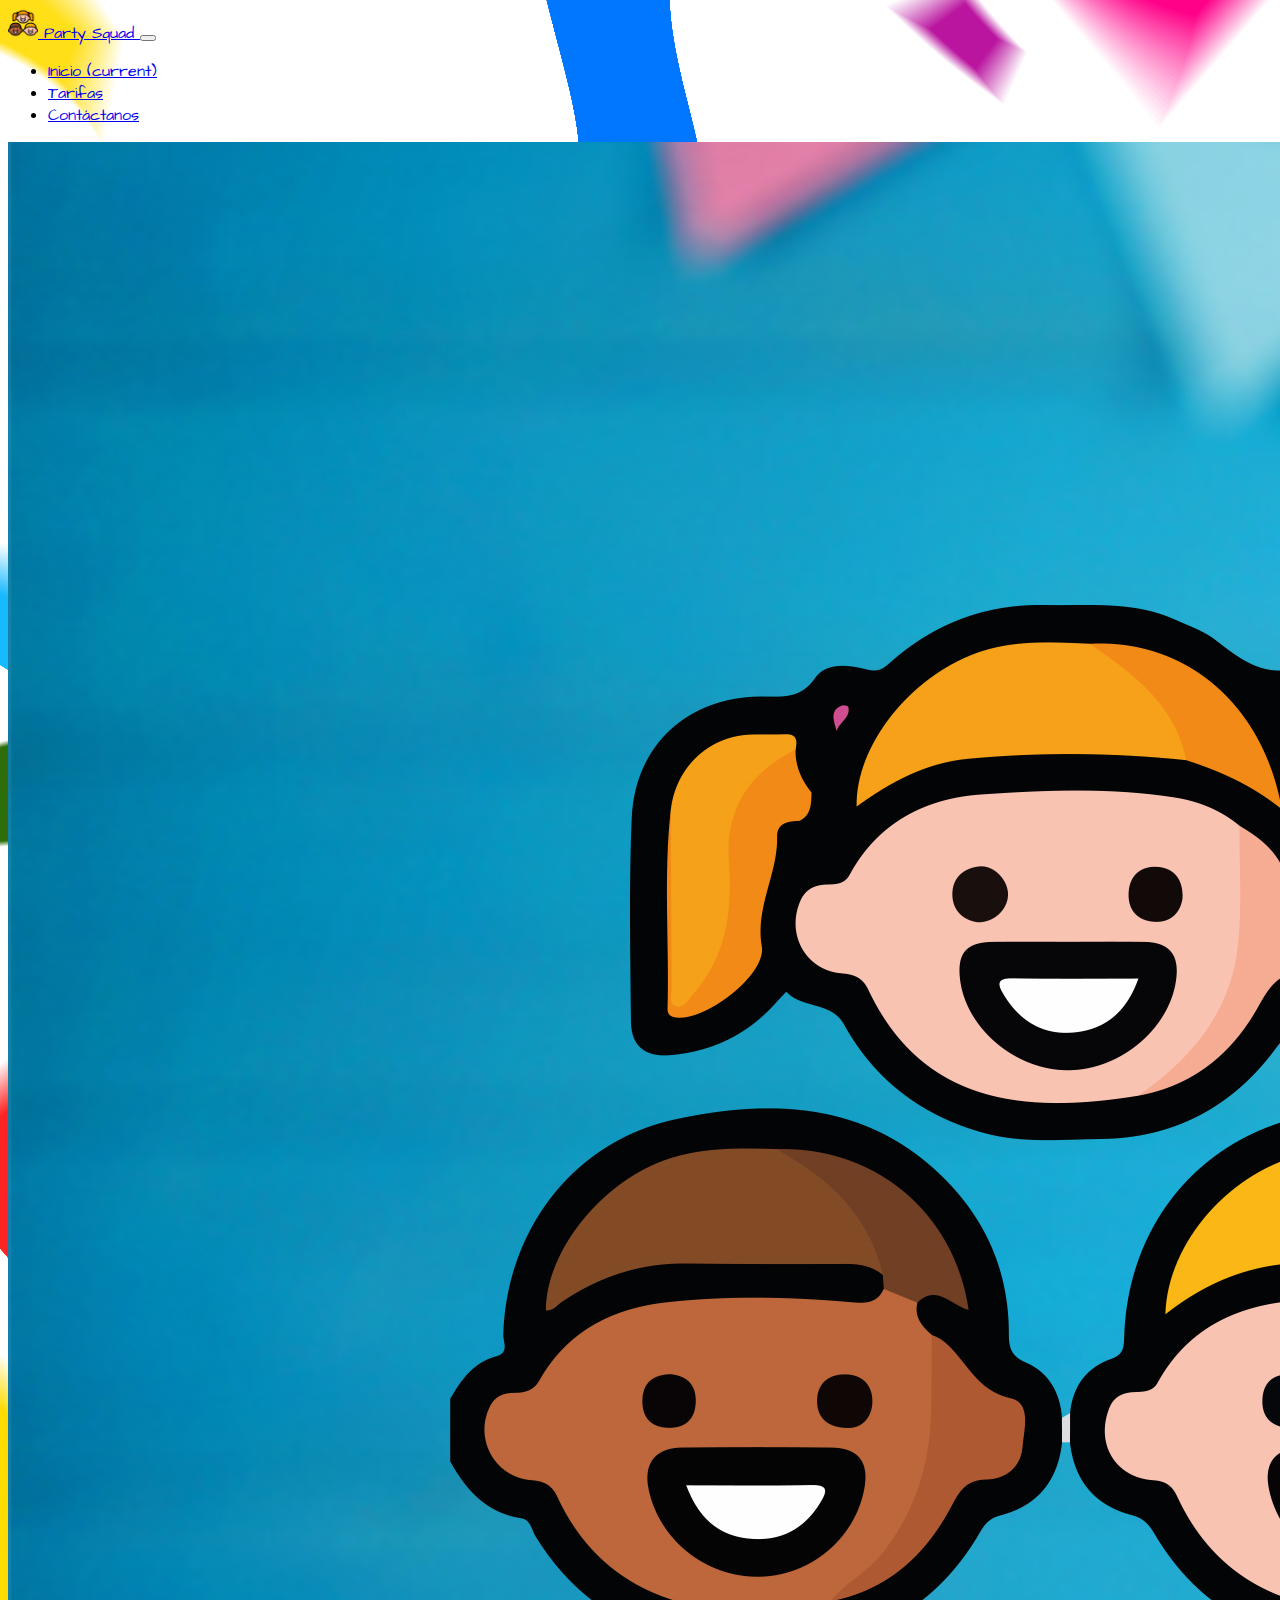
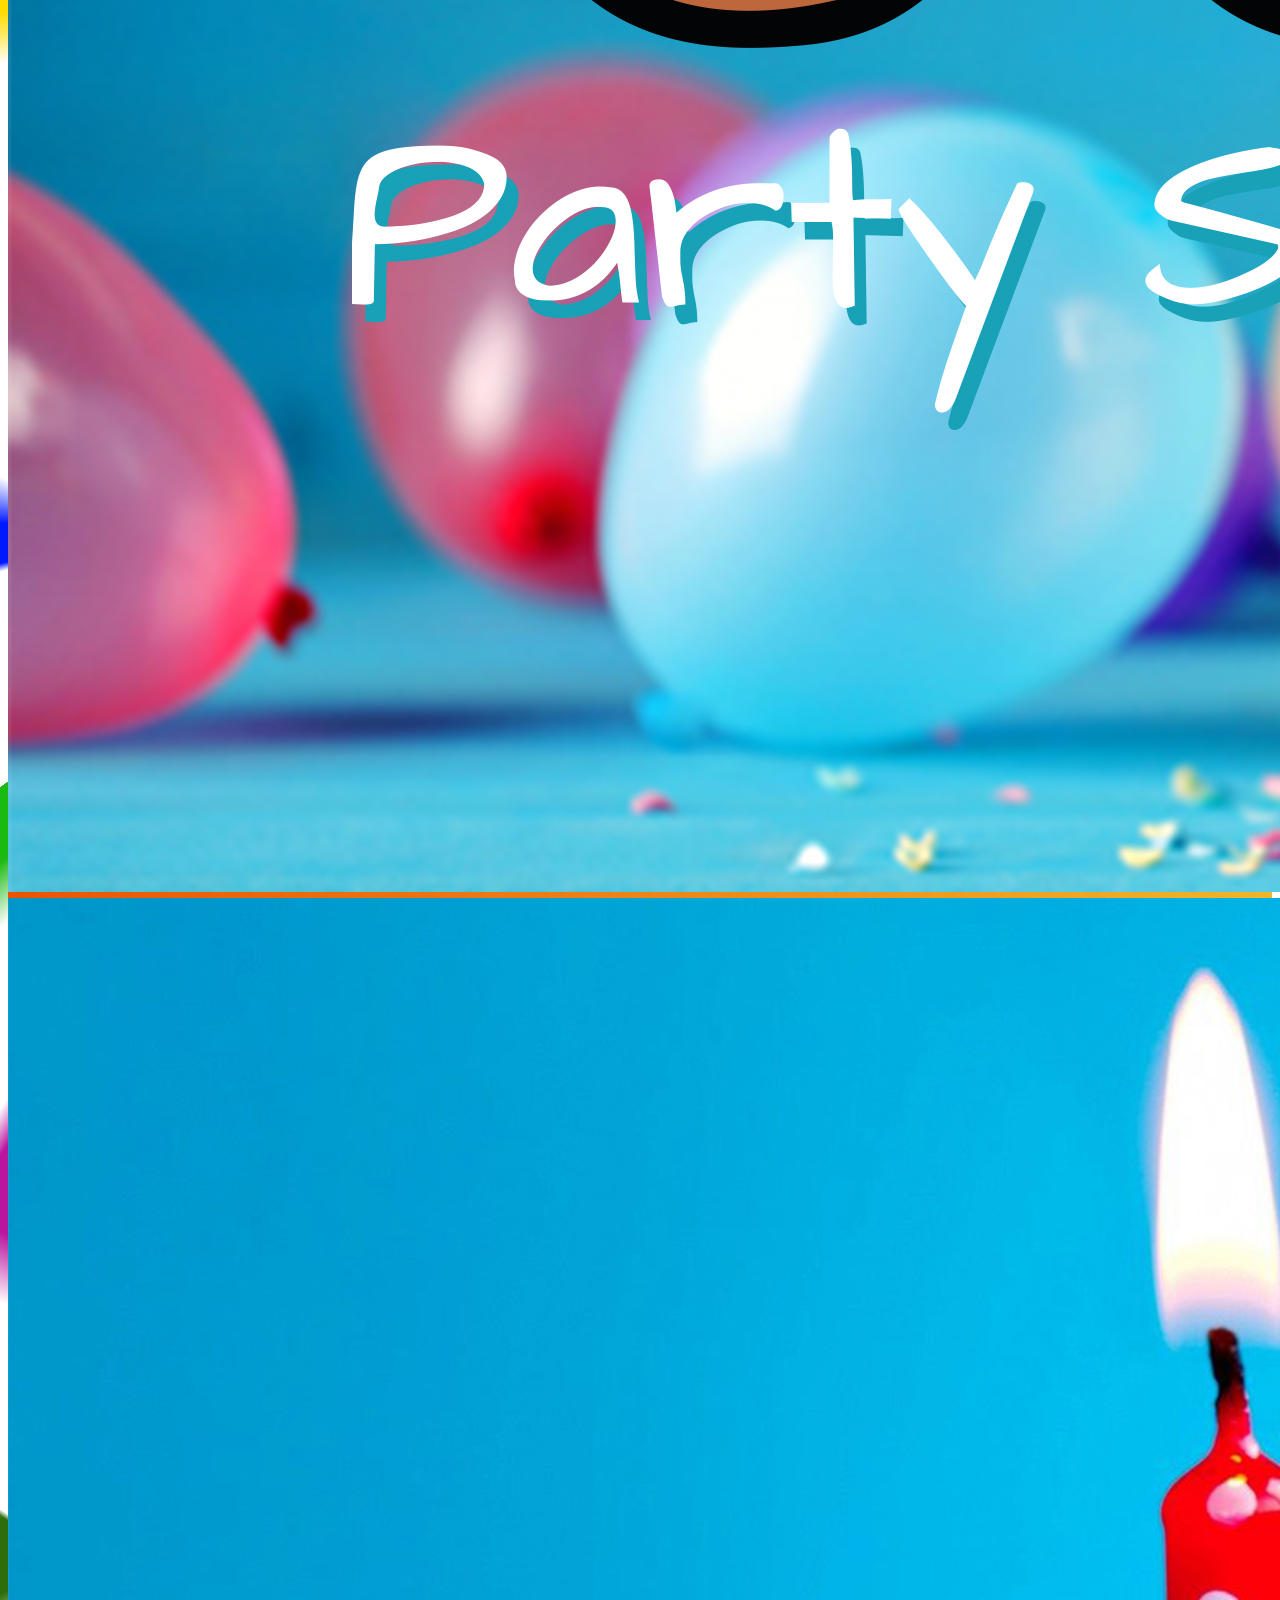
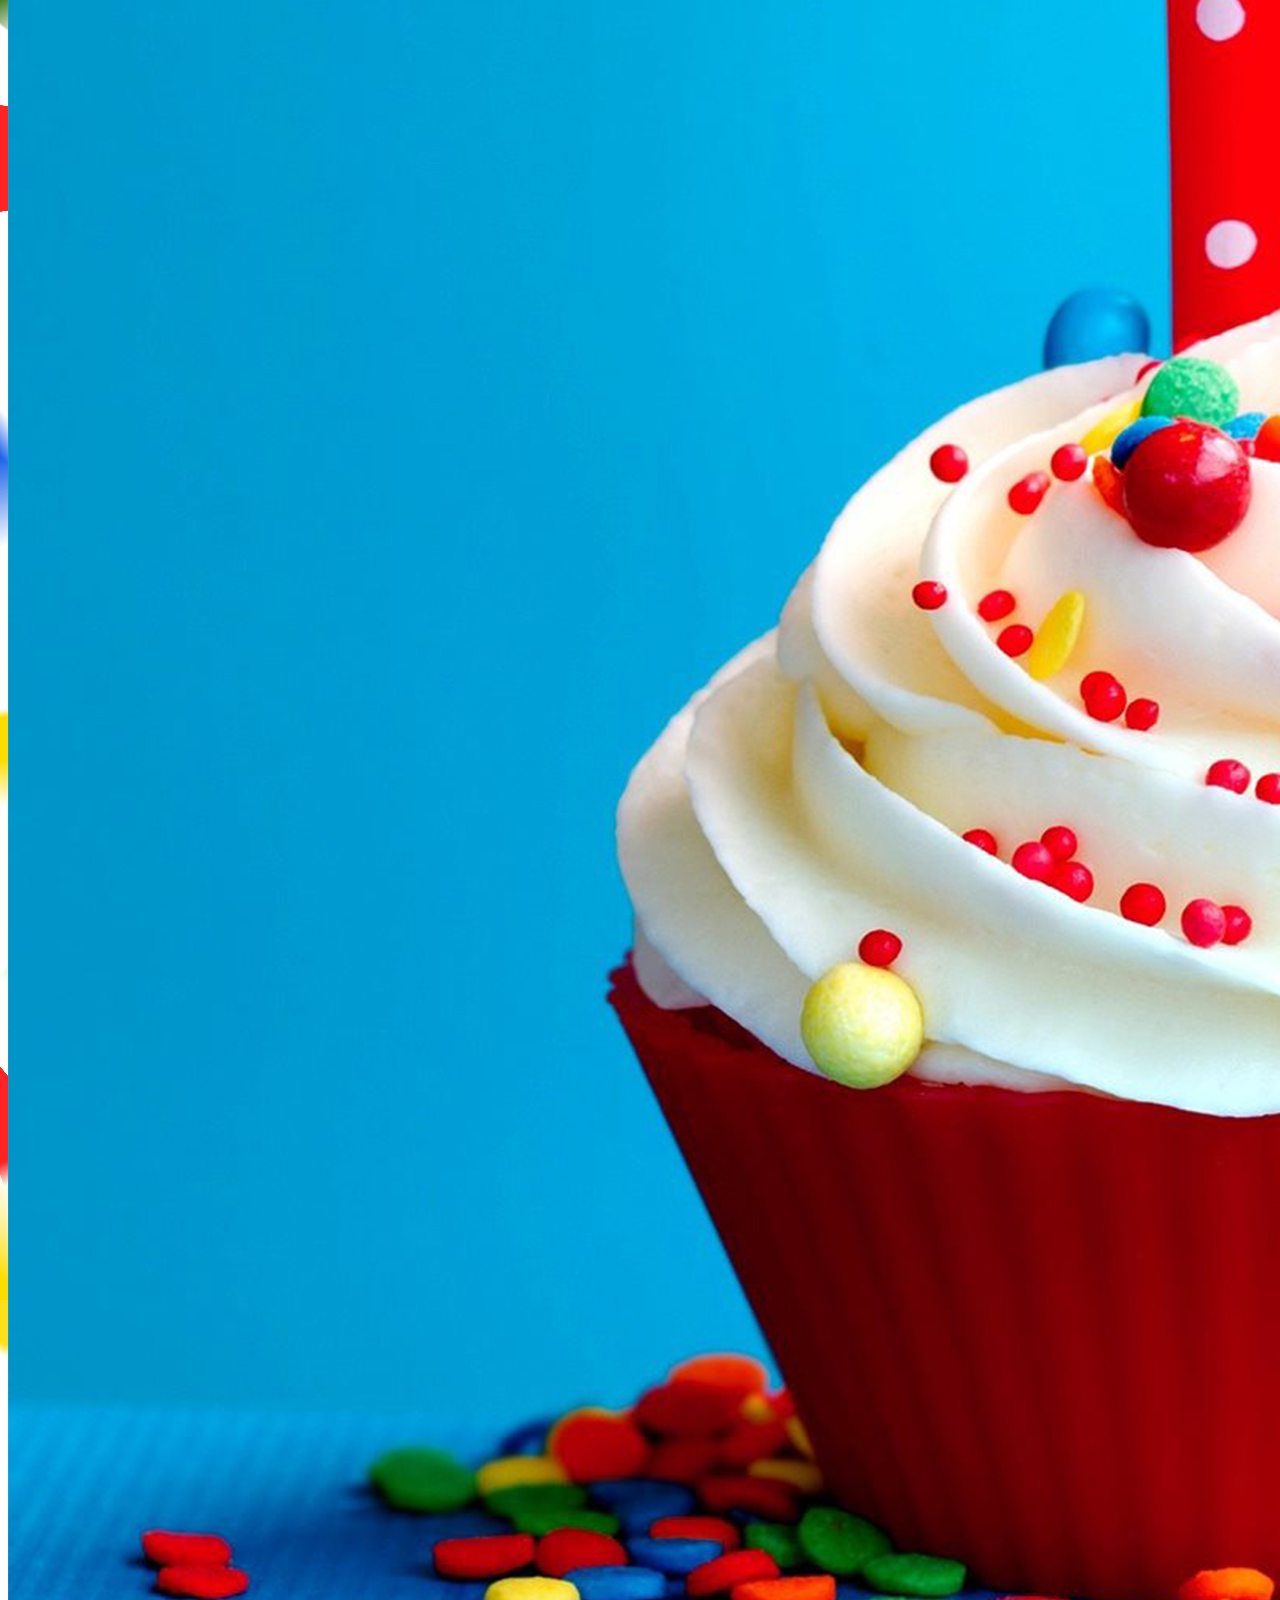
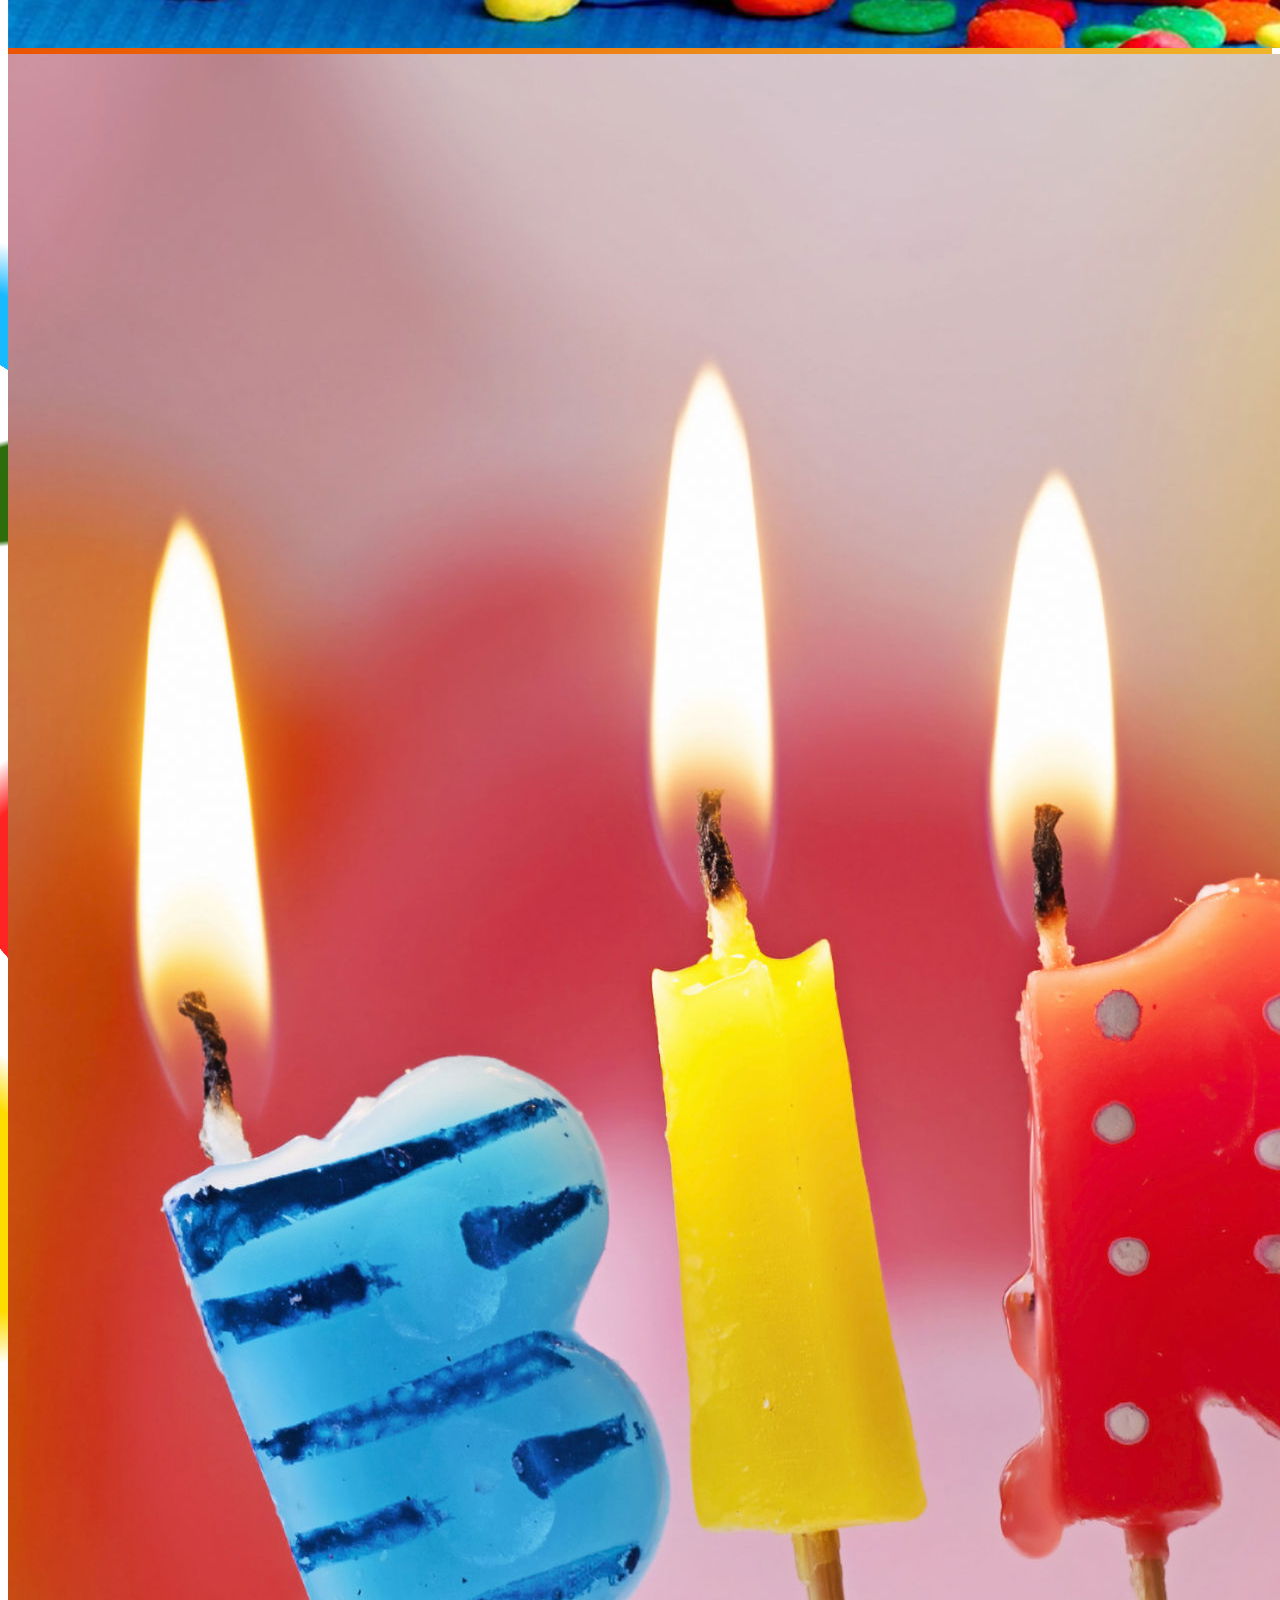
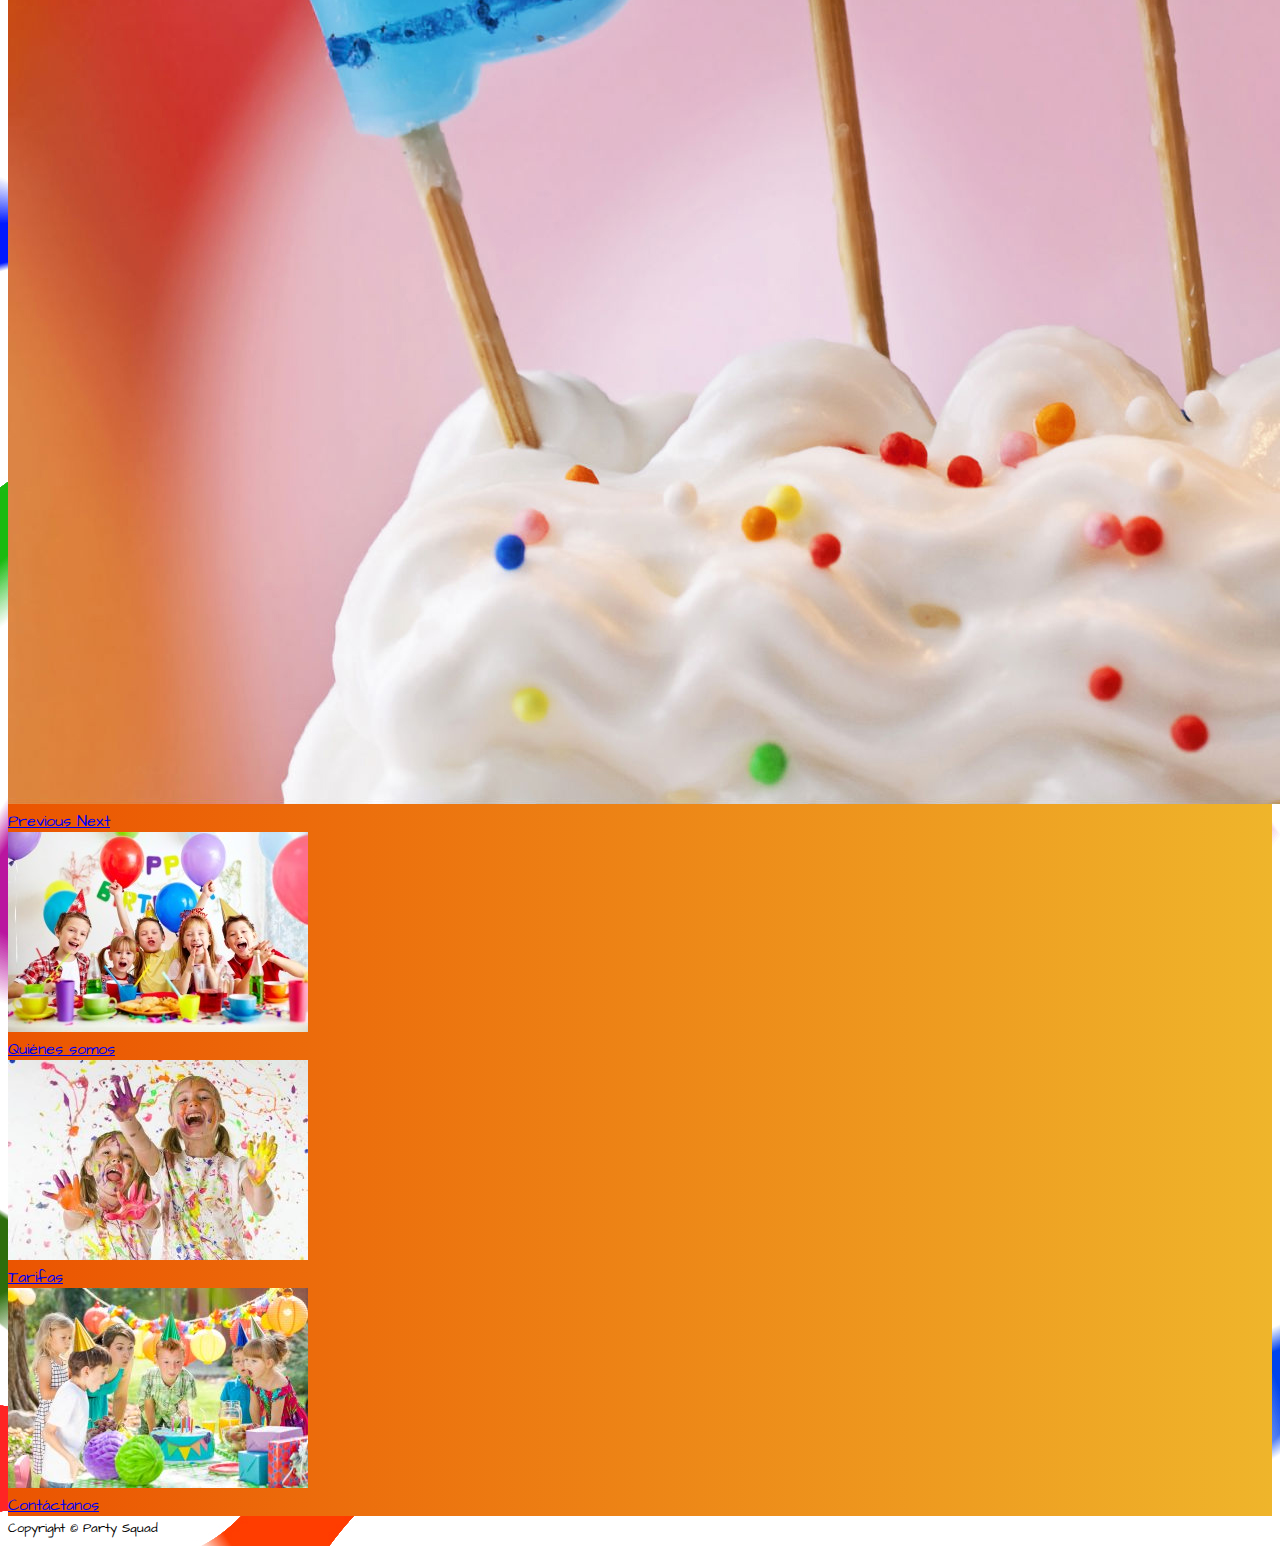
<file: index.html>
<!DOCTYPE html>
<html lang="es">

<head>
  <title>Inicio - Party Squad</title>

  <!-- Required meta tags -->
  <meta charset="utf-8">
  <meta name="viewport" content="width=device-width, initial-scale=1, shrink-to-fit=no">
  <meta name="description" content="Web Infantil para Fiestas de Cumpleaños">
  <meta name="keywords" content="fiesta, party, squad, cumpleaños, fun, diversión">
  <meta name="author" content="MiriamVIC">

  <!-- Bootstrap CSS -->
  <link rel="stylesheet" href="https://maxcdn.bootstrapcdn.com/bootstrap/4.0.0-beta.2/css/bootstrap.min.css" integrity="sha384-PsH8R72JQ3SOdhVi3uxftmaW6Vc51MKb0q5P2rRUpPvrszuE4W1povHYgTpBfshb" crossorigin="anonymous">

  <!-- Course CSS -->
  <link rel="stylesheet" href="index.css">
  <link href="https://fonts.googleapis.com/css2?family=Architects+Daughter&display=swap" rel="stylesheet">
  <link rel="icon" href="resources/img/partySquad.png">

  <!-- Javascript -->
  <script src=""></script>
</head>

<body>

  <!-- MAIN -------------------------------------------------------------------------------------->
  <main class="container-fluid">

    <!-- HEADER -------------------------------------------------------------------------------------->
    <header class="row">
      <div class="col-12">

        <!-- NAVEGADOR ----------------------------------------------------------------------------------------------->
        <nav class="navbar navbar-expand-lg navbar-dark bg-info fixed-top">
          <div class="container">
            <a class="navbar-brand" href="index.html">
              <img src="resources/img/partySquad.png" width="30" height="30" class="d-inline-block align-top" alt=""> Party Squad
            </a>
            <button class="navbar-toggler" type="button" data-toggle="collapse" data-target="#navbarResponsive" aria-controls="navbarResponsive" aria-expanded="false" aria-label="Toggle navigation">
              <span class="navbar-toggler-icon"></span>
            </button>
            <div class="collapse navbar-collapse" id="navbarResponsive">
              <ul class="navbar-nav ml-auto">
                <li class="nav-item active">
                  <a class="nav-link" href="index.html">Inicio
                    <span class="sr-only">(current)</span>
                  </a>
                </li>
                <li class="nav-item">
                  <a class="nav-link" href="tarifas.html">Tarifas</a>
                </li>
                <li class="nav-item">
                  <a class="nav-link" href="contacto.html">Contáctanos</a>
                </li>
              </ul>
            </div>
          </div>
        </nav>
      </div>
    </header>

    <!-- CAROUSEL ----------------------------------------------------------------------------------------->
    <div class="container carousel">
      <div class="row justify-content-center h-10 mt-4">
        <div class="col-md-10">

          <div id="controles" class="carousel slide mt-5" data-ride="carousel">
            <div class="carousel-inner">
              <div class="carousel-item active">
                <img class="d-block w-100" src="resources/img/car5_v2.jpg" alt="Primer elemento" />
              </div>
              <div class="carousel-item">
                <img class="d-block w-100" src="resources/img/car4_v2.jpg" alt="Primer elemento" />
              </div>
              <div class="carousel-item">
                <img class="d-block w-100" src="resources/img/car9_v2.jpg" alt="Primer elemento" />
              </div>
              <a class="carousel-control-prev" href="#controles" role="button" data-slide="prev">
                <span class="carousel-control-prev-icon" aria-hidden="true"></span>
                <span class="sr-only">Previous</span>
              </a>
              <a class="carousel-control-next" href="#controles" role="button" data-slide="next">
                <span class="carousel-control-next-icon" aria-hidden="true"></span>
                <span class="sr-only">Next</span>
              </a>
            </div>
          </div>
        </div>
      </div>


      <!-- CARDS -------------------------------------------------------------------->
      <!-- CARD 1 ------------------------>
      <div class="row mt-5 display-flex">
        <div class="col-md-4 mb-5 justify-content-center">
          <div class="card h-70  justify-content-center">
            <img class="card-img-top" src="resources/img/card1.jpg" alt="Card 1">
            <div class="card-footer text-center">
              <a href="#" class="btn btn disabled btn-info">Quiénes somos</a>
            </div>
          </div>
        </div>

        <!-- CARD 2 ------------------------>
        <div class="col-md-4 mb-5">
          <div class="card h-70  justify-content-center">
            <img class="card-img-top" src="resources/img/card2.jpg" alt="Card 2">
            <div class="card-footer text-center">
              <a href="tarifas.html" class="btn btn-info">Tarifas</a>
            </div>
          </div>
        </div>

        <!-- CARD 3 ------------------------>
        <div class="col-md-4 mb-5">
          <div class="card h-70  justify-content-center">
            <img class="card-img-top" src="resources/img/card3.jpg" alt="Card 3">
            <div class="card-footer text-center">
              <a href="contacto.html" class="btn btn-info mr-auto">Contáctanos</a>
            </div>
          </div>
        </div>
      </div>

  </main>

  <!-- FOOTER ------------------------>
  <footer id="sticky-footer" class="py-4 bg-info text-white">
    <div class="container text-center">
      <small>Copyright &copy; Party Squad</small>
    </div>
  </footer>


  <!-- Optional JavaScript -->
  <!-- jQuery First, then Popper.js, then Bootsatrap JS -->
  <script src="https://code.jquery.com/jquery-3.2.1.slim.min.js" integrity="sha384-KJ3o2DKtIkvYIK3UENzmM7KCkRr/rE9/Qpg6aAZGJwFDMVNA/GpGFF93hXpG5KkN" crossorigin="anonymous"></script>
  <script src="https://cdnjs.cloudflare.com/ajax/libs/popper.js/1.12.3/umd/popper.min.js" integrity="sha384-vFJXuSJphROIrBnz7yo7oB41mKfc8JzQZiCq4NCceLEaO4IHwicKwpJf9c9IpFgh" crossorigin="anonymous"></script>
  <script src="https://maxcdn.bootstrapcdn.com/bootstrap/4.0.0-beta.2/js/bootstrap.min.js" integrity="sha384-alpBpkh1PFOepccYVYDB4do5UnbKysX5WZXm3XxPqe5iKTfUKjNkCk9SaVuEZflJ" crossorigin="anonymous"></script>

</body>

</html>
</file>
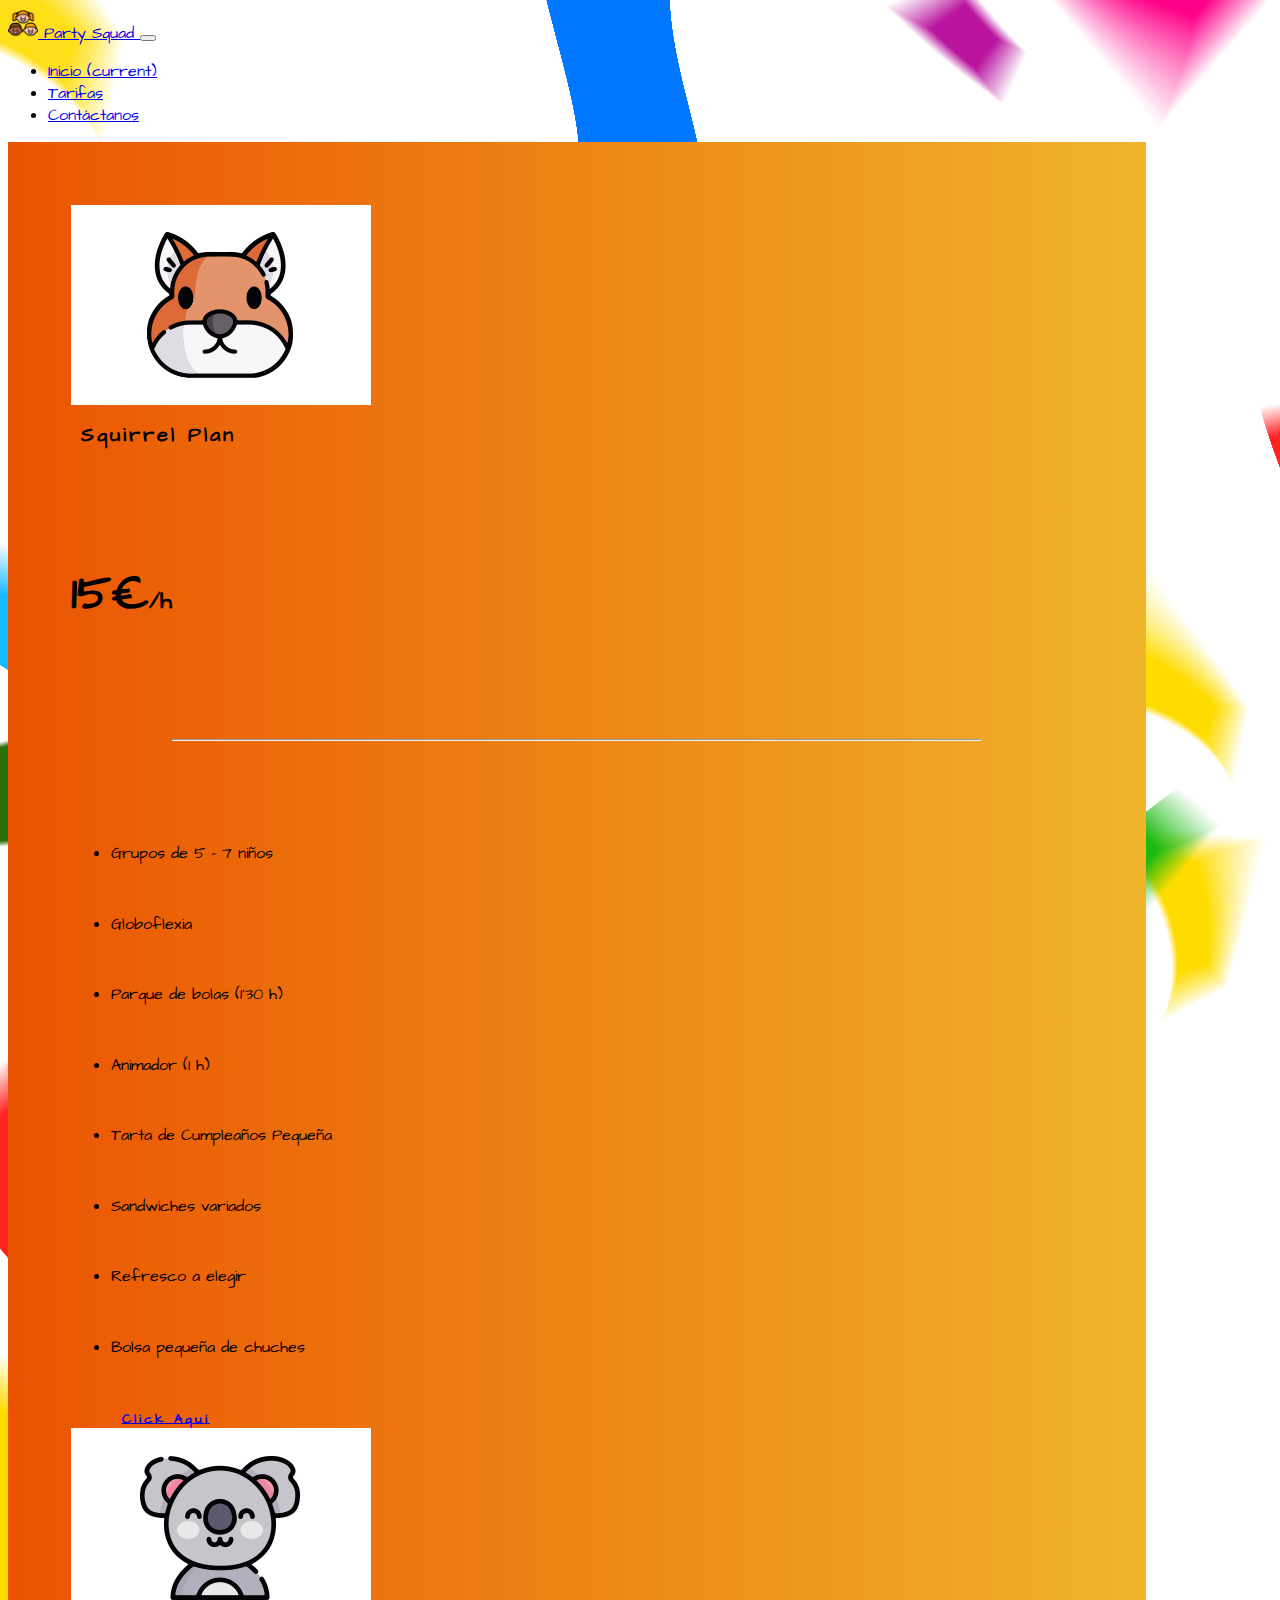
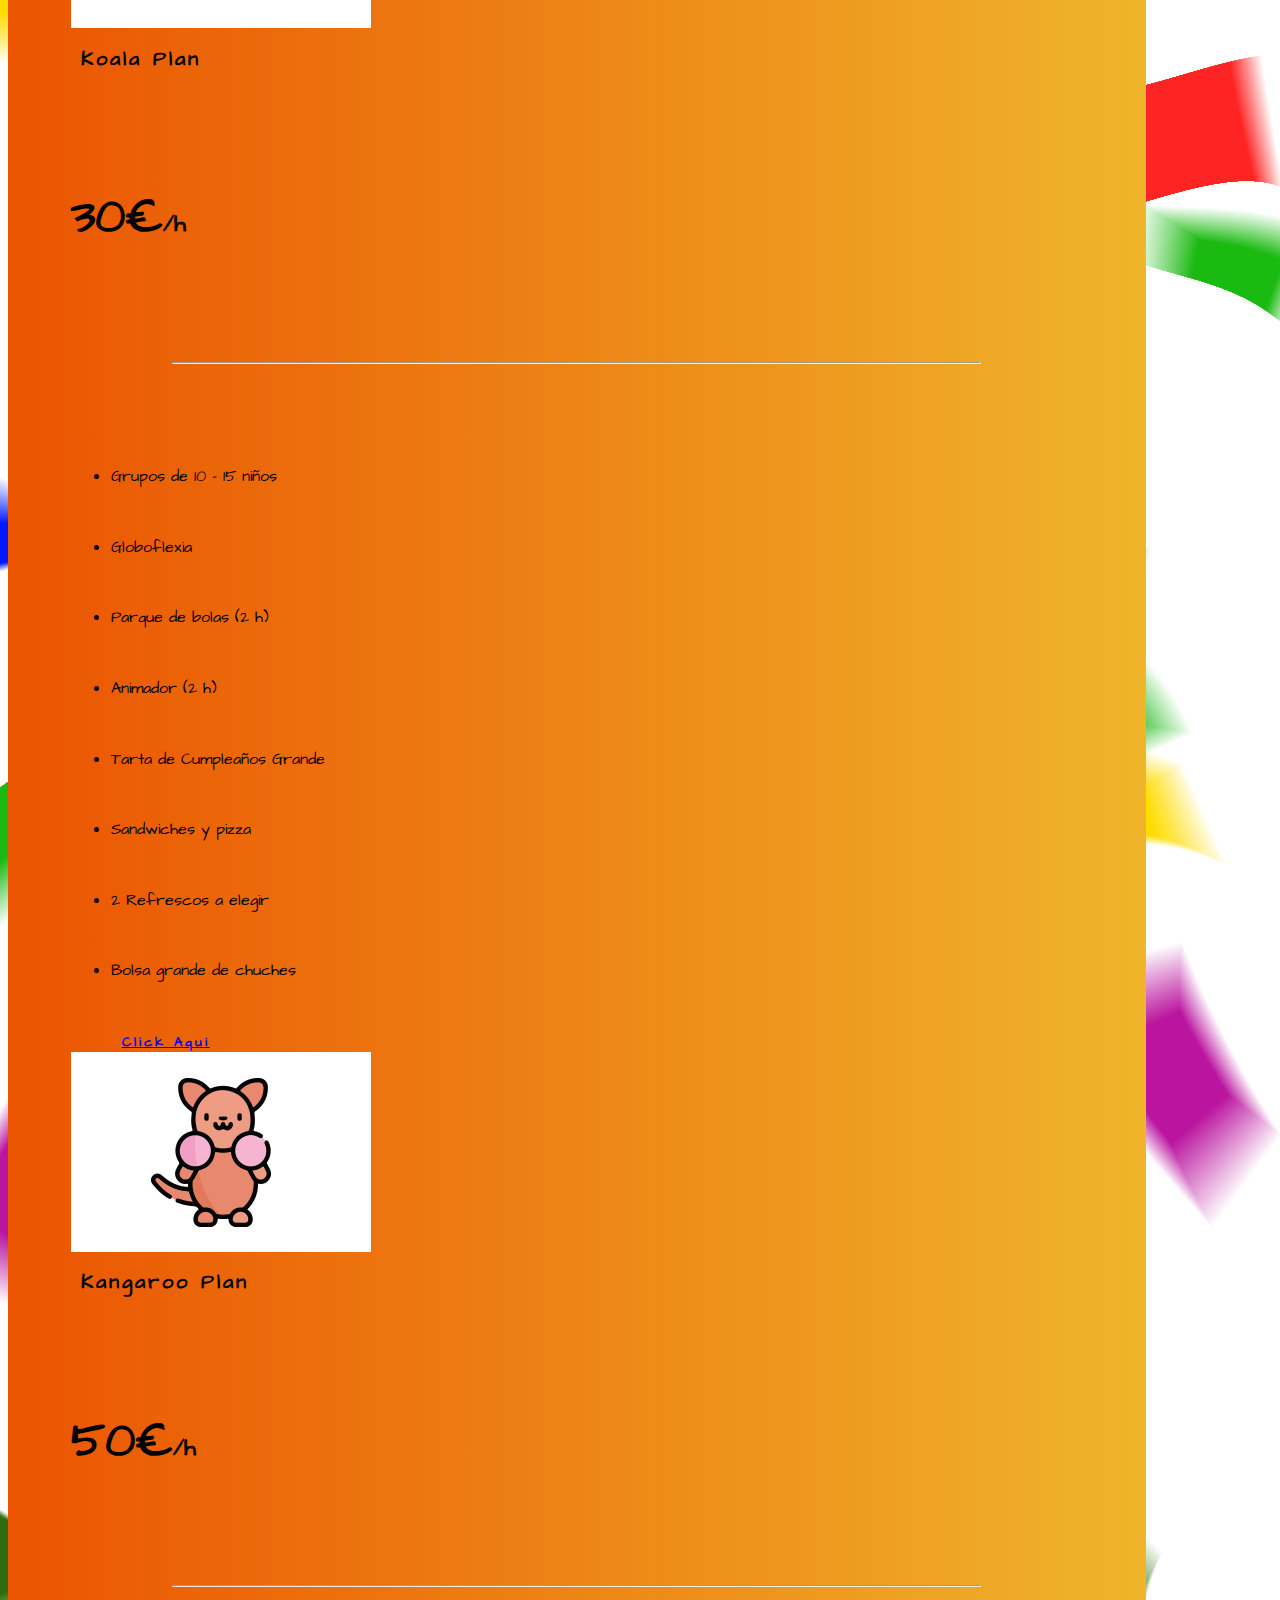
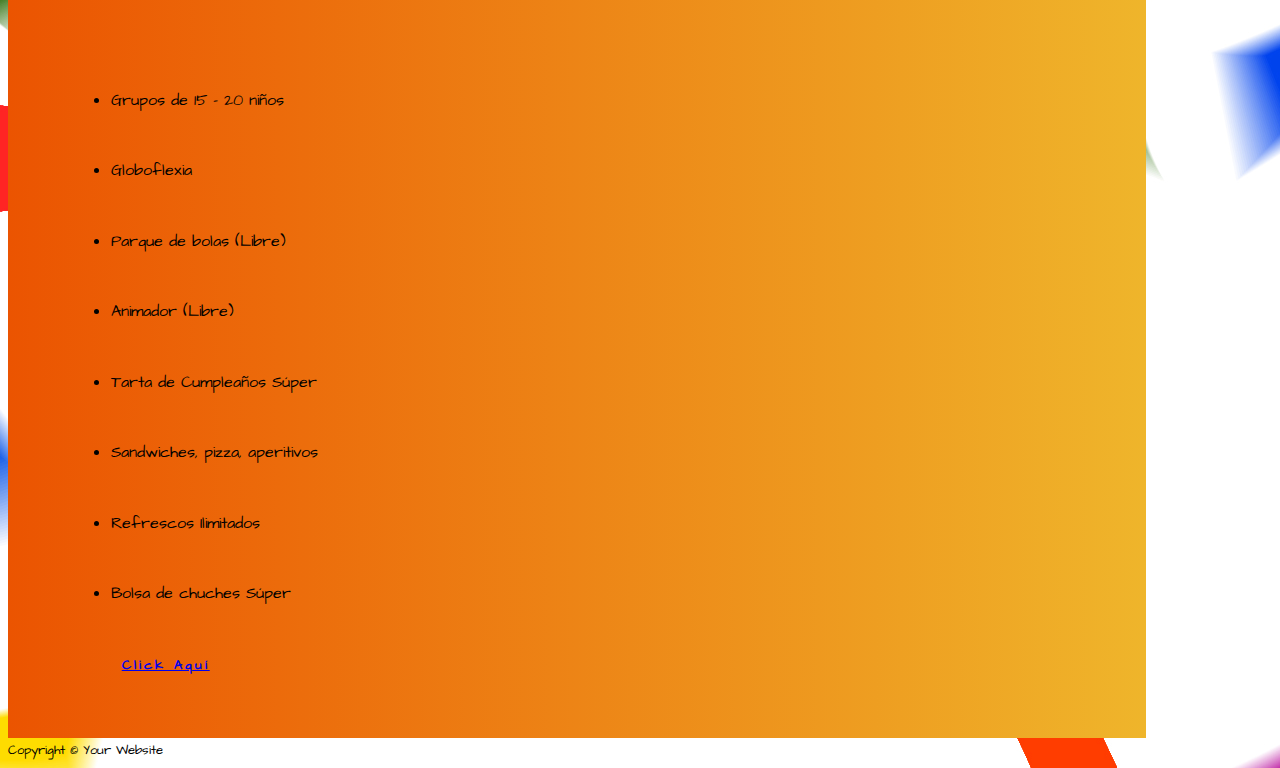
<file: tarifas.html>
<!DOCTYPE html>
<html lang="es">

<head>
  <title>Tarifas - Party Squad</title>

  <!-- Required meta tags -->
  <meta charset="utf-8">
  <meta name="viewport" content="width=device-width, initial-scale=1, shrink-to-fit=no">
  <meta name="description" content="Web Infantil para Fiestas de Cumpleaños">
  <meta name="keywords" content="fiesta, party, squad, cumpleaños, fun, diversión">
  <meta name="author" content="MiriamVIC">

  <!-- Bootstrap CSS -->
  <link rel="stylesheet" href="https://maxcdn.bootstrapcdn.com/bootstrap/4.0.0-beta.2/css/bootstrap.min.css" integrity="sha384-PsH8R72JQ3SOdhVi3uxftmaW6Vc51MKb0q5P2rRUpPvrszuE4W1povHYgTpBfshb" crossorigin="anonymous">

  <!-- Course CSS -->
  <link rel="stylesheet" href="index.css">
  <link href="https://fonts.googleapis.com/css2?family=Architects+Daughter&display=swap" rel="stylesheet">
  <link rel="icon" href="resources/img/partySquad.png">

  <!-- Javascript -->
  <script src=""></script>
</head>

<body>

  <!-- MAIN -------------------------------------------------------------------------------------->
  <main class="container-fluid">

    <!-- HEADER -------------------------------------------------------------------------------------->
    <header class="row">
      <div class="col-12">

        <!-- NAVEGADOR ----------------------------------------------------------------------------------------------->
        <nav class="navbar navbar-expand-lg navbar-dark bg-info fixed-top">
          <div class="container">
            <a class="navbar-brand" href="index.html">
              <img src="resources/img/partySquad.png" width="30" height="30" class="d-inline-block align-top" alt=""> Party Squad
            </a>
            <button class="navbar-toggler" type="button" data-toggle="collapse" data-target="#navbarResponsive" aria-controls="navbarResponsive" aria-expanded="false" aria-label="Toggle navigation">
              <span class="navbar-toggler-icon"></span>
            </button>
            <div class="collapse navbar-collapse" id="navbarResponsive">
              <ul class="navbar-nav ml-auto">
                <li class="nav-item">
                  <a class="nav-link" href="index.html">Inicio
                    <span class="sr-only">(current)</span>
                  </a>
                </li>
                <li class="nav-item active">
                  <a class="nav-link" href="tarifas.html">Tarifas</a>
                </li>
                <li class="nav-item">
                  <a class="nav-link" href="contacto.html">Contáctanos</a>
                </li>
              </ul>
        </nav>
      </div>
    </header>


    <!-- CARDS -------------------------------------------------------------------->
    <div class="container tarifas mt-5 pt-5">
      <div class="row justify-content-center h-100">

        <!-- CARD 1 ------------------------>
        <div class="col-lg-4">
          <div class="card mb-5 mb-lg-0">
            <div class="card-body">
              <img class="card-img-top" src="resources/img/iconSquireel.jpg" alt="Ardilla">
              <h5 class="card-title text-muted text-uppercase text-center">Squirrel Plan</h5>
              <h6 class="card-price text-center">15€<span class="period">/h</span></h6>
              <hr>
              <ul class="fa-ul">
                <li><span class="fa-li"><i class="fas fa-check"></i></span>Grupos de 5 - 7 niños</li>
                <li><span class="fa-li"><i class="fas fa-check"></i></span>Globoflexia</li>
                <li><span class="fa-li"><i class="fas fa-check"></i></span>Parque de bolas (1'30 h)</li>
                <li><span class="fa-li"><i class="fas fa-check"></i></span>Animador (1 h)</li>
                <li class="text-muted"><span class="fa-li"><i class="fas fa-times"></i></span>Tarta de Cumpleaños Pequeña</li>
                <li class="text-muted"><span class="fa-li"><i class="fas fa-times"></i></span>Sandwiches variados</li>
                <li class="text-muted"><span class="fa-li"><i class="fas fa-times"></i></span>Refresco a elegir</li>
                <li class="text-muted"><span class="fa-li"><i class="fas fa-times"></i></span>Bolsa pequeña de chuches</li>
              </ul>
              <a href="#" class="btn btn-block btn-info text-uppercase">Click Aquí</a>
            </div>
          </div>
        </div>

        <!-- CARD 2 ------------------------>
        <div class="col-lg-4">
          <div class="card mb-5 mb-lg-0">
            <div class="card-body">
              <img class="card-img-top" src="resources/img/iconKoala.jpg" alt="Koala">
              <h5 class="card-title text-muted text-uppercase text-center">Koala Plan</h5>
              <h6 class="card-price text-center">30€<span class="period">/h</span></h6>
              <hr>
              <ul class="fa-ul">
                <li><span class="fa-li"><i class="fas fa-check"></i></span>Grupos de 10 - 15 niños</li>
                <li><span class="fa-li"><i class="fas fa-check"></i></span>Globoflexia</li>
                <li><span class="fa-li"><i class="fas fa-check"></i></span>Parque de bolas (2 h)</li>
                <li><span class="fa-li"><i class="fas fa-check"></i></span>Animador (2 h)</li>
                <li class="text-muted"><span class="fa-li"><i class="fas fa-times"></i></span>Tarta de Cumpleaños Grande</li>
                <li class="text-muted"><span class="fa-li"><i class="fas fa-times"></i></span>Sandwiches y pizza</li>
                <li class="text-muted"><span class="fa-li"><i class="fas fa-times"></i></span>2 Refrescos a elegir</li>
                <li class="text-muted"><span class="fa-li"><i class="fas fa-times"></i></span>Bolsa grande de chuches</li>
              </ul>
              <a href="#" class="btn btn-block btn-info text-uppercase">Click Aquí</a>
            </div>
          </div>
        </div>

        <!-- CARD 3 ------------------------>
        <div class="col-lg-4">
          <div class="card mb-5 mb-lg-0">
            <div class="card-body">
              <img class="card-img-top" src="resources/img/iconKanga.jpg" alt="Kanguro">
              <h5 class="card-title text-muted text-uppercase text-center">Kangaroo Plan</h5>
              <h6 class="card-price text-center">50€<span class="period">/h</span></h6>
              <hr>
              <ul class="fa-ul">
                <li><span class="fa-li"><i class="fas fa-check"></i></span>Grupos de 15 - 20 niños</li>
                <li><span class="fa-li"><i class="fas fa-check"></i></span>Globoflexia</li>
                <li><span class="fa-li"><i class="fas fa-check"></i></span>Parque de bolas (Libre)</li>
                <li><span class="fa-li"><i class="fas fa-check"></i></span>Animador (Libre)</li>
                <li class="text-muted"><span class="fa-li"><i class="fas fa-times"></i></span>Tarta de Cumpleaños Súper</li>
                <li class="text-muted"><span class="fa-li"><i class="fas fa-times"></i></span>Sandwiches, pizza, aperitivos</li>
                <li class="text-muted"><span class="fa-li"><i class="fas fa-times"></i></span>Refrescos Ilimitados</li>
                <li class="text-muted"><span class="fa-li"><i class="fas fa-times"></i></span>Bolsa de chuches Súper</li>
              </ul>
              <a href="#" class="btn btn-block btn-info text-uppercase">Click Aquí</a>
            </div>
          </div>
        </div>

      </div>
    </div>

    <!-- FOOTER ------------------------>
    <footer id="sticky-footer" class="py-4 bg-info text-white">
      <div class="container text-center">
        <small>Copyright &copy; Your Website</small>
      </div>
    </footer>

  </main>



  <!-- Optional JavaScript -->
  <!-- jQuery First, then Popper.js, then Bootsatrap JS -->
  <script src="https://code.jquery.com/jquery-3.2.1.slim.min.js" integrity="sha384-KJ3o2DKtIkvYIK3UENzmM7KCkRr/rE9/Qpg6aAZGJwFDMVNA/GpGFF93hXpG5KkN" crossorigin="anonymous"></script>
  <script src="https://cdnjs.cloudflare.com/ajax/libs/popper.js/1.12.3/umd/popper.min.js" integrity="sha384-vFJXuSJphROIrBnz7yo7oB41mKfc8JzQZiCq4NCceLEaO4IHwicKwpJf9c9IpFgh" crossorigin="anonymous"></script>
  <script src="https://maxcdn.bootstrapcdn.com/bootstrap/4.0.0-beta.2/js/bootstrap.min.js" integrity="sha384-alpBpkh1PFOepccYVYDB4do5UnbKysX5WZXm3XxPqe5iKTfUKjNkCk9SaVuEZflJ" crossorigin="anonymous"></script>

</body>

</html>
</file>
<file: index.css>
body {
  font-family: 'Architects Daughter', cursive;
  position: relative;
  background-image: url("resources/img/bkground.jpg");
}

.container-fluid {
  padding-left: 0%;
  padding-right: 0%;
}

/* CAROUSEL -------------------------------------------------------------------------------------------*/
.carousel {
  background: linear-gradient(to right, #eb5401, #EFB52B);
}

/* CARDS TARIFAS ------------------------------------------------------------------------------------- */
.tarifas {
  width: 80%;
  background: #007bff;
  background: linear-gradient(to right, #eb5401, #EFB52B);
  padding: 5%;
}

.tarifas .card {
  border: none;
  border-radius: 2.5%;
}

.tarifas hr {
  margin: 10%;
}

.tarifas .card-title {
  margin: 1%;
  font-size: 20px;
  letter-spacing: 3px;
  font-weight: bold;
}

.tarifas .card-price {
  font-size: 3rem;
}

.tarifas .card-price .period {
  font-size: 50%;
}

.tarifas ul li {
  margin-bottom: 5%;
}

.tarifas .btn {
  font-size: 80%;
  border-radius: 5rem;
  letter-spacing: 3px;
  font-weight: bold;
  padding: 5%;
  transition: all 0.2s;
}

/* HOVER TARJETAS TARIFAS -------------------*/
@media (min-width: 992px) {
  .tarifas .card:hover .btn {
    opacity: 1;
  }
}

/* FORMULARIO -----------------------------------------------------------------------------------------*/
@font-face {
  font-family: "BAHNSCHRIFT";
  src: url("fonts/BAHNSCHRIFT.TTF");
}

.form-control {
  font-family: "BAHNSCHRIFT";
}

.formu {
  height: 700px;
  background: linear-gradient(to right, #eb5401, #EFB52B);
  border-radius: 3%;
  opacity: 0.8;
}

.login, .image {
  min-height: 100vh;
}

.bg-image {
  background-image: url("resources/img/form2.jpg");
  background-size: cover;
  background-position: center;
}
</file>
